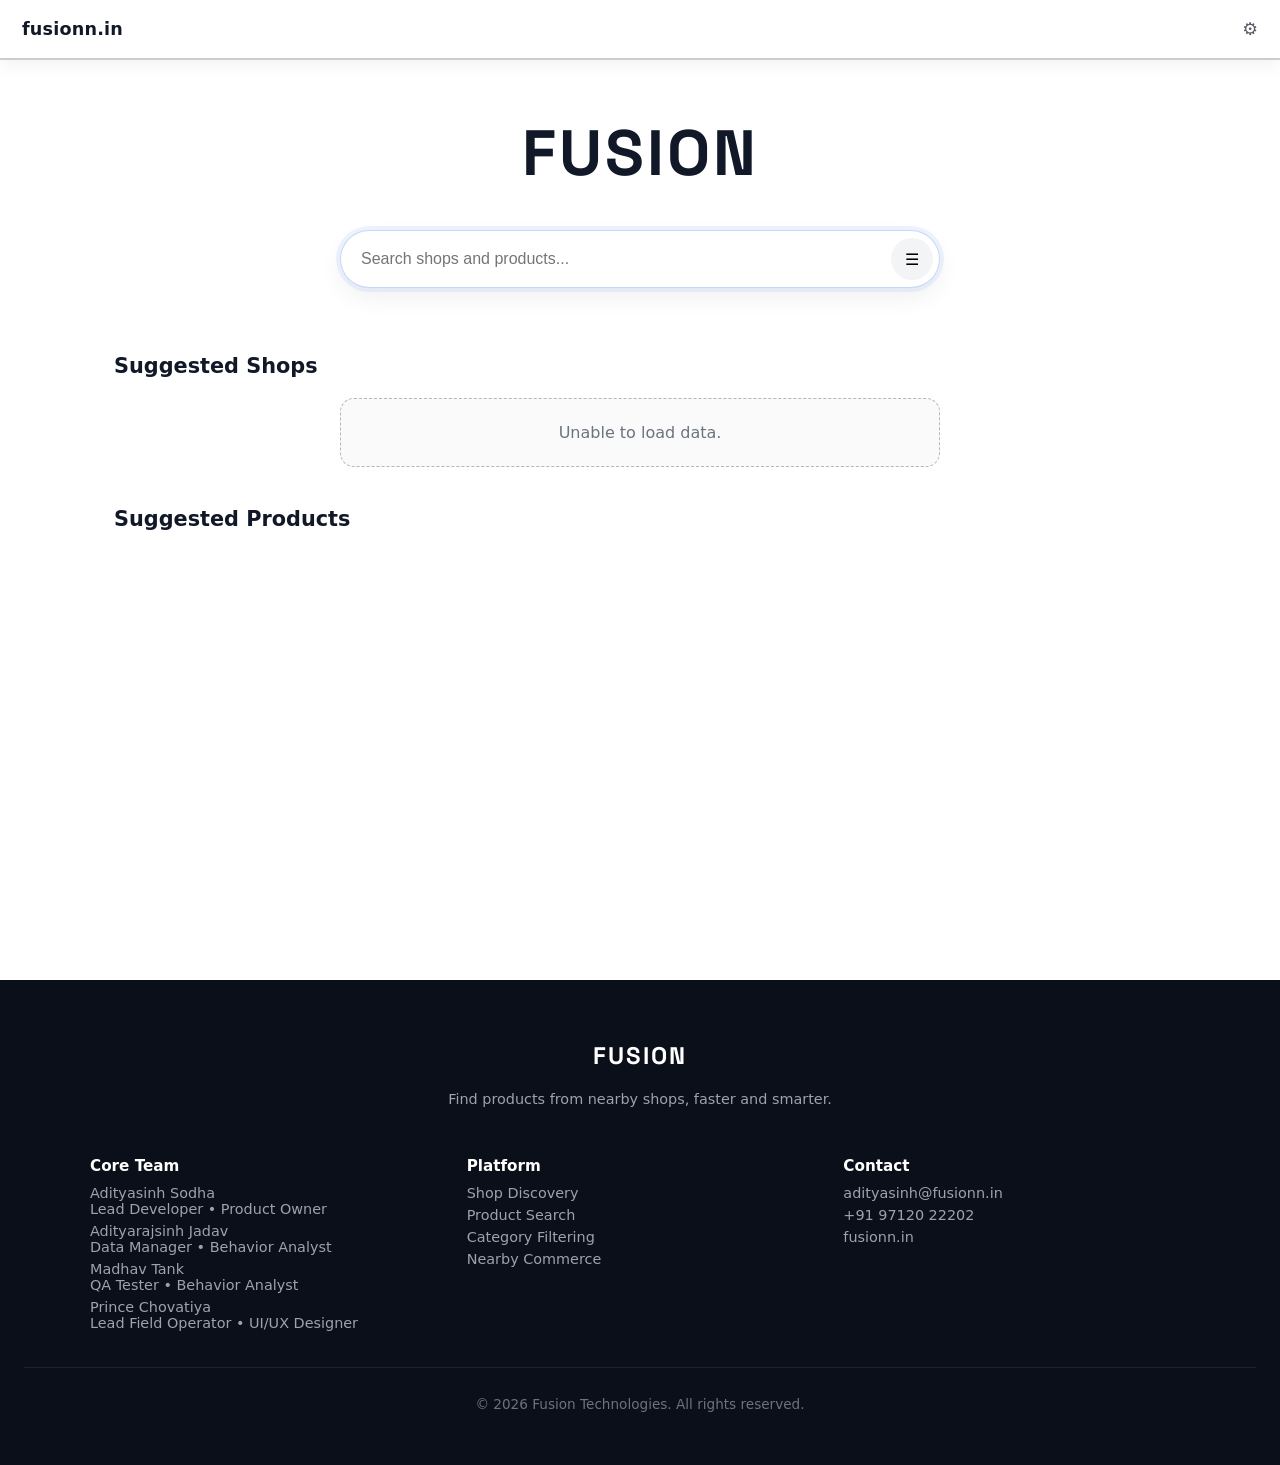
<file: index.html>
<!DOCTYPE html>
<html lang="en">
<head>
  <meta charset="UTF-8">
  <meta name="viewport" content="width=device-width, initial-scale=1.0">
  <meta name="theme-color" content="#0f172a">
  <meta name="apple-mobile-web-app-capable" content="yes">
  <meta name="apple-mobile-web-app-status-bar-style" content="black-translucent">
  <link rel="manifest" href="/manifest.webmanifest">
  <link rel="icon" href="/assets/icons/favicon.svg" type="image/svg+xml">
  <link rel="apple-touch-icon" href="/assets/icons/icon-180.svg">
  <link href="https://fonts.googleapis.com/css2?family=Space+Grotesk:wght@500;600;700&display=swap" rel="stylesheet">
  <link rel="stylesheet" href="style.css">
  <title>Fusion</title>
</head>
<body>
  <div id="loader" class="loader-screen">
    <div class="loader-spinner"></div>
    <p>Loading Fusion...</p>
  </div>

  <main class="app">
    <nav class="nav">
      <div class="brand">fusionn.in</div>
      <div class="settings" aria-hidden="true">⚙</div>
    </nav>

    <section class="content">
      <h1 class="logo" id="mainLogo">FUSION</h1>

      <div class="search-wrap">
        <div class="search-row">
          <input
            type="text"
            id="searchInput"
            placeholder="Search shops and products..."
            aria-label="Search shops and products"
          >
          <button id="filterBtn" aria-label="Open filter menu">☰</button>
        </div>
      </div>

      <section class="categories" id="categories"></section>

      <h2 class="section-title">Suggested Shops</h2>
<section class="shop-slider" id="shopsResults"></section>

<h2 class="section-title">Suggested Products</h2>
<section class="result-grid" id="productsResults"></section>
    </section>

<footer class="footer">

<div class="footer-top">
<h2 class="footer-brand">FUSION</h2>
<p class="footer-tagline">
Find products from nearby shops, faster and smarter.
</p>
</div>

<div class="footer-grid">

<div class="footer-col">
<h4>Core Team</h4>

<p>
Adityasinh Sodha<br>
<span>Lead Developer • Product Owner</span>
</p>

<p>
Adityarajsinh Jadav<br>
<span>Data Manager • Behavior Analyst</span>
</p>

<p>
Madhav Tank<br>
<span>QA Tester • Behavior Analyst</span>
</p>

<p>
Prince Chovatiya<br>
<span>Lead Field Operator • UI/UX Designer</span>
</p>

</div>

<div class="footer-col">
<h4>Platform</h4>
<p>Shop Discovery</p>
<p>Product Search</p>
<p>Category Filtering</p>
<p>Nearby Commerce</p>
</div>

<div class="footer-col">
<h4>Contact</h4>
<p>adityasinh@fusionn.in</p>
<p>+91 97120 22202</p>
<p>fusionn.in</p>
</div>

</div>

<div class="footer-bottom">
<p>© 2026 Fusion Technologies. All rights reserved.</p>
</div>

</footer>
  </main>

<script src="script.js"></script>
</body>
</html>
</file>
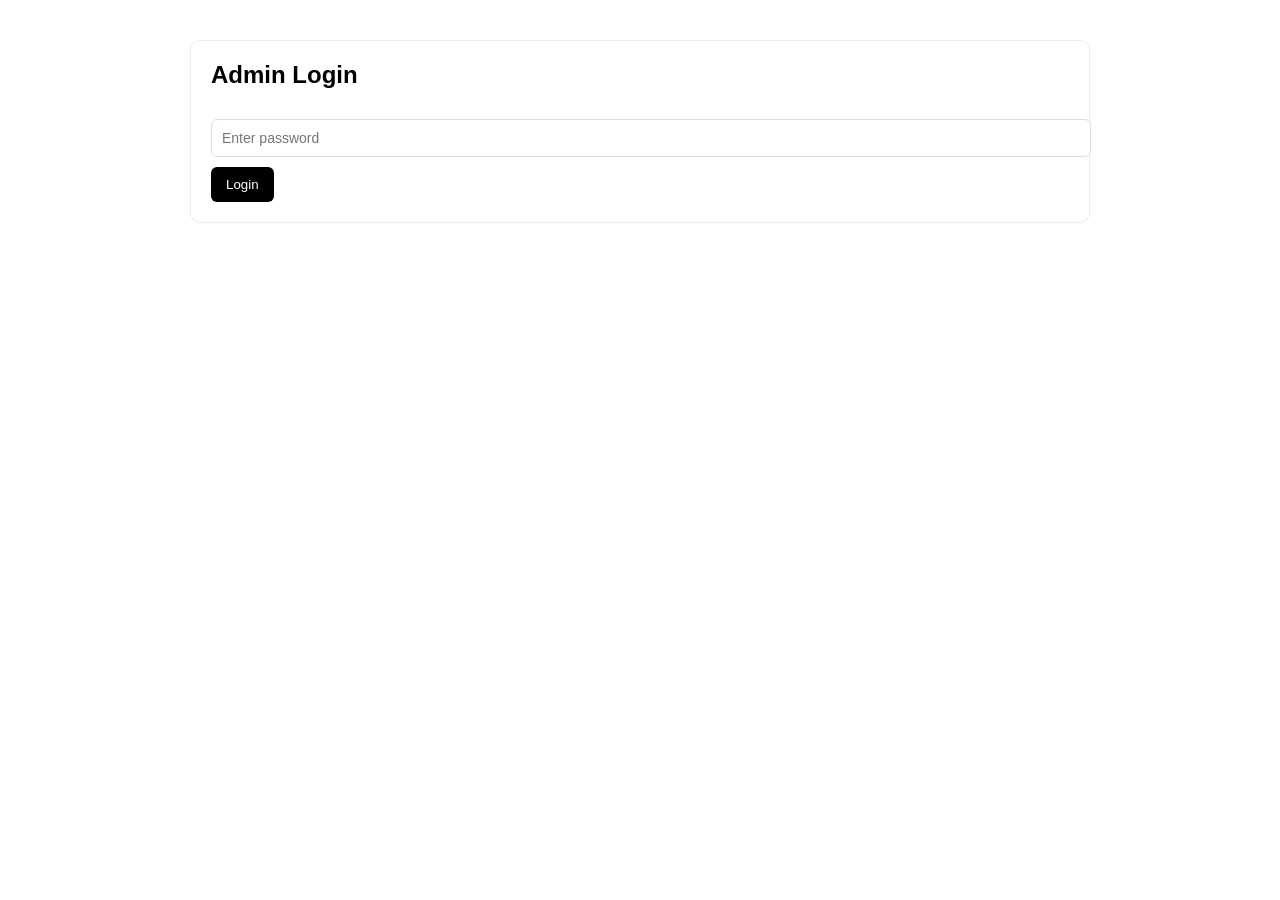
<file: admin.html>
<!DOCTYPE html>
<html>
<head>
<title>Admin Panel</title>
<meta name="viewport" content="width=device-width, initial-scale=1.0">
<meta name="theme-color" content="#0f172a">
<meta name="apple-mobile-web-app-capable" content="yes">
<meta name="apple-mobile-web-app-status-bar-style" content="black-translucent">
<link rel="manifest" href="/admin-manifest.webmanifest">
<link rel="icon" href="/assets/icons/favicon.svg" type="image/svg+xml">
<link rel="apple-touch-icon" href="/assets/icons/icon-180.svg">
<style>
body {
  margin: 0;
  font-family: Arial;
  background: #ffffff;
}

.container {
  max-width: 900px;
  margin: 40px auto;
}

.card {
  background: #fff;
  border: 1px solid #eee;
  border-radius: 10px;
  padding: 20px;
  margin-bottom: 20px;
}

h2 {
  margin-top: 0;
}

input, select, textarea {
  width: 100%;
  padding: 10px;
  margin-top: 10px;
  border: 1px solid #ddd;
  border-radius: 6px;
  font-size: 14px;
}

button {
  margin-top: 10px;
  padding: 10px 15px;
  border: none;
  border-radius: 6px;
  background: black;
  color: white;
  cursor: pointer;
}

button:hover {
  opacity: 0.85;
}

.data-item {
  border-bottom: 1px solid #eee;
  padding: 10px 0;
  display: flex;
  justify-content: space-between;
  align-items: center;
}

.data-text {
  font-size: 13px;
  word-break: break-all;
}

.delete-btn {
  background: red;
}

#toast {
  position: fixed;
  bottom: 20px;
  right: 20px;
  background: #111;
  color: #fff;
  padding: 12px 18px;
  border-radius: 8px;
  font-size: 14px;
  opacity: 0;
  transform: translateY(20px);
  transition: all 0.3s ease;
  z-index: 999;
}

#toast.show {
  opacity: 1;
  transform: translateY(0);
}

#toast.success {
  background: #16a34a;
}

#toast.error {
  background: #dc2626;
}

#loader {
  position: fixed;
  top: 0;
  left: 0;
  width: 100%;
  height: 100%;
  background: #ffffff;
  display: none;
  align-items: center;
  justify-content: center;
  z-index: 9999;
}

.spinner {
  width: 45px;
  height: 45px;
  border: 4px solid #e5e7eb;
  border-top: 4px solid #2563eb;
  border-radius: 50%;
  animation: spin 0.8s linear infinite;
}

@keyframes spin {
  to {
    transform: rotate(360deg);
  }
}

/* Mobile */
/* MOBILE APP UI */
@media (max-width: 600px) {

  body {
    margin: 0;
    padding: 0;
    background: #fff;
  }

  .container {
    margin: 0;
    max-width: 100%;
  }

  .card {
    border: none;
    border-radius: 0;
    padding: 15px;
    margin: 0;
    border-bottom: 1px solid #eee;
  }

  h2, h3 {
    font-size: 18px;
    margin-bottom: 10px;
  }

  input, select {
    font-size: 16px;
    padding: 12px;
  }

  button {
    font-size: 14px;
    padding: 10px 12px;
  }

  /* TABLE → MOBILE CARDS */
  table {
    display: block;
    border: none;
  }

  thead {
    display: none;
  }

  tbody {
    display: block;
  }

  tr {
    display: block;
    border: 1px solid #eee;
    border-radius: 10px;
    margin-bottom: 12px;
    padding: 10px;
  }

  td {
    display: flex;
    justify-content: space-between;
    padding: 6px 0;
    border: none !important;
    font-size: 14px;
  }

  td::before {
    content: attr(data-label);
    font-weight: bold;
    color: #555;
  }

  td:last-child {
    justify-content: flex-end;
    gap: 8px;
  }

  td button {
    margin: 0;
  }

  img {
    width: 60px !important;
    height: auto;
  }

  /*  Floating Add Button */
  #addBtn {
    position: fixed;
    bottom: 20px;
    right: 20px;
    border-radius: 50%;
    width: 55px;
    height: 55px;
    font-size: 22px;
    padding: 0;
    display: flex;
    align-items: center;
    justify-content: center;
  }

  /* Toast full width */
  #toast {
    left: 10px;
    right: 10px;
    bottom: 15px;
    text-align: center;
  }

  .add-btn {
  background: #2563eb !important;
}

.add-btn:hover {
  background: #1d4ed8 !important;
}

}

</style>

</head>
<body>

<div class="container">

  <div class="card" id="loginBox">
    <h2>Admin Login</h2>
    <input id="pass" placeholder="Enter password">
    <button onclick="login()">Login</button>
  </div>

  <div id="panel" style="display:none;">

    <div class="card">
      <h2>Dashboard</h2>
      <select id="collection"></select>
      <button onclick="loadData()">Load Data</button>
    </div>

    <div class="card">
      <h3>Data</h3>
      <div id="data"></div>
    </div>

    <div class="card">
      <button id="addBtn" class="add-btn" onclick="addRow()" style="display:none;">+</button>
    </div>

  </div>

</div>
<script>
const API = "https://fusion-back.onrender.com"

let ADMIN_TOKEN = localStorage.getItem("admin_token") || ""

function getHeaders(json = false) {
  const headers = {
    Authorization: "Bearer " + ADMIN_TOKEN
  }
  if (json) headers['Content-Type'] = 'application/json'
  return headers
}

async function login() {
  const res = await fetch(API + '/login', {
    method: 'POST',
    headers: {'Content-Type': 'application/json'},
    body: JSON.stringify({ password: pass.value })
  })

  const data = await res.json()

  if (data.token) {
    ADMIN_TOKEN = data.token
    localStorage.setItem("admin_token", ADMIN_TOKEN)

    loginBox.style.display = 'none'
    panel.style.display = 'block'

    collection.innerHTML = `
      <option value="shops">shops</option>
      <option value="products">products</option>
      <option value="categories">categories</option>
    `

    collection.value = "shops"
    loadData()
  } else {
    alert('Wrong password')
  }
}

async function loadData() {
  showLoader()

  try {
    const res = await fetch(API + '/data/' + collection.value, {
      headers: getHeaders()
    })

    if (res.status === 401) {
      localStorage.removeItem("admin_token")
      location.reload()
      return
    }

    const data = await res.json()

    const dataDiv = document.getElementById('data')
    const addBtn = document.getElementById('addBtn')

    dataDiv.innerHTML = ''
    addBtn.style.display = 'none'

    if (data.length === 0) {
      dataDiv.innerHTML = "No data found"
      hideLoader()
      return
    }

    addBtn.style.display = 'inline-block'

    const table = document.createElement('table')
    table.style.width = '100%'
    table.style.border = '1px solid #ddd'

    const keys = Object.keys(data[0]).filter(k => k !== '_id')

    const thead = document.createElement('thead')
    const headerRow = document.createElement('tr')

    keys.forEach(key => {
      const th = document.createElement('th')
      th.innerText = key
      th.style.padding = '10px'
      th.style.border = '1px solid #ddd'
      th.style.background = '#f9f9f9'
      headerRow.appendChild(th)
    })

    const actionTh = document.createElement('th')
    actionTh.innerText = 'Action'
    headerRow.appendChild(actionTh)

    thead.appendChild(headerRow)
    table.appendChild(thead)

    const tbody = document.createElement('tbody')

    data.forEach(item => {
      const tr = document.createElement('tr')

      keys.forEach(key => {
        const td = document.createElement('td')
        let value = item[key]

        if (key === 'image') {
          value = `<img src="${value}" width="50">`
        }

        td.innerHTML = value || ''
        td.setAttribute('data-label', key)
        td.style.padding = '10px'
        td.style.border = '1px solid #eee'
        tr.appendChild(td)
      })

      const actionTd = document.createElement('td')
      actionTd.setAttribute('data-label', 'Action')

      actionTd.innerHTML = `
        <button onclick="editRow(this, '${item._id}')">Edit</button>
        <button onclick="del('${item._id}')">Delete</button>
      `

      tr.appendChild(actionTd)
      tbody.appendChild(tr)
    })

    table.appendChild(tbody)

    const wrapper = document.createElement('div')
    wrapper.style.overflowX = 'auto'
    wrapper.appendChild(table)

    dataDiv.appendChild(wrapper)

    hideLoader()

  } catch (err) {
    hideLoader()
    showToast("Failed to load data", "error")
  }
}

function addRow() {
  const table = document.querySelector('#data table')
  if (!table) return

  const tbody = table.querySelector('tbody')
  const keys = Array.from(table.querySelectorAll('thead th'))
    .map(th => th.innerText)
    .filter(k => k !== 'Action')

  const tr = document.createElement('tr')

  keys.forEach(key => {
    const td = document.createElement('td')
    const input = document.createElement('input')

    input.placeholder = key
    input.style.width = '100%'

    td.setAttribute('data-label', key)
    td.appendChild(input)
    tr.appendChild(td)
  })

  const actionTd = document.createElement('td')
  actionTd.setAttribute('data-label', 'Action')

  actionTd.innerHTML = `
    <button onclick="saveRow(this)">Save</button>
    <button onclick="this.parentElement.parentElement.remove()">Cancel</button>
  `

  tr.appendChild(actionTd)
  tbody.appendChild(tr)
}

async function saveRow(btn) {
  const tr = btn.parentElement.parentElement
  const inputs = tr.querySelectorAll('input')
  const obj = {}

  inputs.forEach(input => {
    obj[input.placeholder] = input.value
  })

  try {
    const res = await fetch(API + '/add/' + collection.value, {
      method: 'POST',
      headers: getHeaders(true),
      body: JSON.stringify(obj)
    })

    if (res.ok) {
      showToast("Added successfully")
      loadData()
    } else {
      showToast("Add failed", "error")
    }
  } catch {
    showToast("Server error", "error")
  }
}

function editRow(btn, id) {
  const tr = btn.parentElement.parentElement
  const tds = tr.querySelectorAll('td')

  for (let i = 0; i < tds.length - 1; i++) {
    const text = tds[i].innerText
    tds[i].innerHTML = `<input value="${text}" style="width:100%">`
  }

  tds[tds.length - 1].innerHTML = `
    <button onclick="updateRow(this, '${id}')">Save</button>
    <button onclick="loadData()">Cancel</button>
  `
}

async function updateRow(btn, id) {
  const tr = btn.parentElement.parentElement
  const inputs = tr.querySelectorAll('input')
  const headers = document.querySelectorAll('thead th')

  const obj = {}

  inputs.forEach((input, i) => {
    obj[headers[i].innerText] = input.value
  })

  try {
    const res = await fetch(API + '/update/' + collection.value + '/' + id, {
      method: 'PUT',
      headers: getHeaders(true),
      body: JSON.stringify(obj)
    })

    if (res.ok) {
      showToast("Updated successfully")
      loadData()
    } else {
      showToast("Update failed", "error")
    }
  } catch {
    showToast("Server error", "error")
  }
}

async function del(id) {
  if (!confirm("Are you sure?")) return

  try {
    const res = await fetch(API + '/delete/' + collection.value + '/' + id, {
      method: 'DELETE',
      headers: getHeaders()
    })

    if (res.ok) {
      showToast("Deleted successfully")
      loadData()
    } else {
      showToast("Delete failed", "error")
    }
  } catch {
    showToast("Server error", "error")
  }
}

function showToast(message, type = 'success') {
  const toast = document.getElementById('toast')
  toast.innerText = message
  toast.className = 'show ' + type

  setTimeout(() => {
    toast.className = toast.className.replace('show', '')
  }, 2500)
}

function showLoader() {
  document.getElementById('loader').style.display = 'flex'
}

function hideLoader() {
  document.getElementById('loader').style.display = 'none'
}

// auto login
if (ADMIN_TOKEN) {
  loginBox.style.display = 'none'
  panel.style.display = 'block'

  collection.innerHTML = `
    <option value="shops">shops</option>
    <option value="products">products</option>
    <option value="categories">categories</option>
  `

  collection.value = "shops"
  loadData()
}

if ('serviceWorker' in navigator) {
  window.addEventListener('load', () => {
    navigator.serviceWorker.register('/admin-service-worker.js', { scope: '/admin.html' }).catch(() => {})
  })
}
</script>
<div id="toast"></div>
<div id="loader">
  <div class="spinner"></div>
</div>
</body>
</html>
</file>
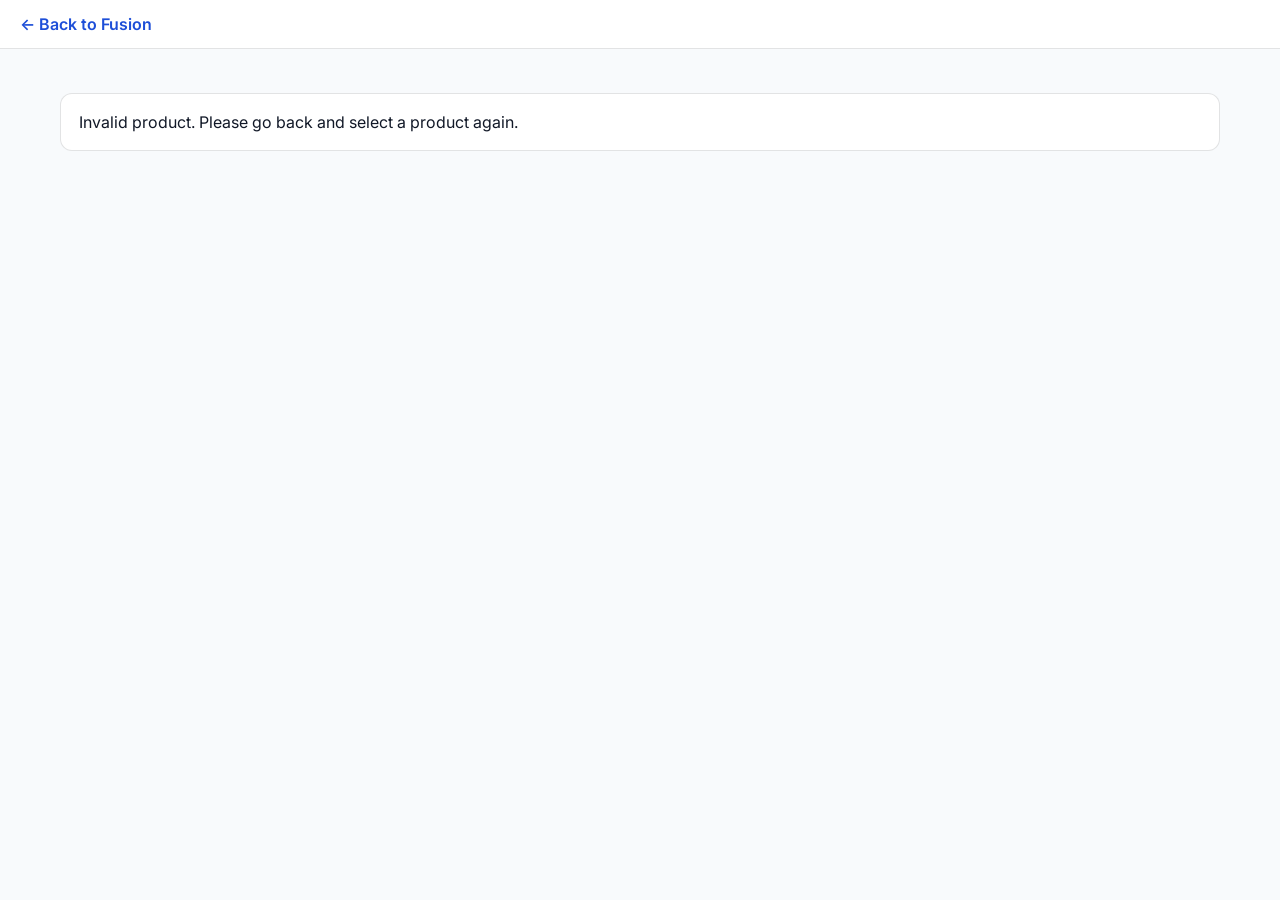
<file: product.html>
<!DOCTYPE html>
<html lang="en">
<head>
  <meta charset="UTF-8">
  <meta name="viewport" content="width=device-width, initial-scale=1.0">
  <meta name="theme-color" content="#0f172a">
  <meta name="apple-mobile-web-app-capable" content="yes">
  <meta name="apple-mobile-web-app-status-bar-style" content="black-translucent">
  <link rel="manifest" href="/manifest.webmanifest">
  <link rel="icon" href="/assets/icons/favicon.svg" type="image/svg+xml">
  <link rel="apple-touch-icon" href="/assets/icons/icon-180.svg">
  <link rel="preconnect" href="https://fonts.googleapis.com">
  <link rel="preconnect" href="https://fonts.gstatic.com" crossorigin>
  <link href="https://fonts.googleapis.com/css2?family=Inter:wght@400;500;600;700&display=swap" rel="stylesheet">
  <link rel="stylesheet" href="product.css">
  <title>Product Details - Fusion</title>
</head>
<body>
  <header class="topbar">
    <a class="back-link" href="index.html">← Back to Fusion</a>
  </header>

  <main class="product-page" id="productPage">
    <p class="loading">Loading product details...</p>
  </main>

  <script src="product.js"></script>
</body>
</html>
</file>
<file: style.css>
:root {
  --ink: #111827;
  --muted: #6b7280;
  --bg: #f6f7fb;
  --panel: #ffffff;
  --accent: #2563eb;
  --soft: rgba(17, 24, 39, 0.08);
  --surface: #ffffff;
  --surface-2: #f9fafb;
  --border: rgba(17, 24, 39, 0.08);
  --shadow: 0 10px 30px rgba(0, 0, 0, 0.06);
}

* {
  box-sizing: border-box;
}

body {
  margin: 0;
  font-family: Inter, system-ui, -apple-system, Segoe UI, Roboto, Arial, sans-serif;
  background: #ffffff;
  color: var(--ink);
}

.app {
  min-height: 100vh;
}

.nav {
  height: 60px;
  display: flex;
  align-items: center;
  justify-content: space-between;
  padding: 0 22px;
  background: var(--panel);
  border-bottom: 2px solid rgba(17, 24, 39, 0.22);
  box-shadow: 0 4px 20px rgba(0, 0, 0, 0.06);
  position: sticky;
  top: 0;
  backdrop-filter: blur(10px);
  z-index: 1000;
}

.brand {
  font-size: 1.1rem;
  font-weight: 600;
  letter-spacing: 0.2px;
}

.settings {
  font-size: 1.1rem;
  opacity: 0.7;
  cursor: pointer;
}

.content {
  max-width: 1100px;
  margin: 0 auto;
  padding: 42px 24px;
  min-height: calc(100vh - 60px);
}

.logo {
  text-align: center;
  font-family: "Space Grotesk", system-ui;
  font-size: clamp(2.4rem, 6vw, 4rem);
  font-weight: 700;
  letter-spacing: 3px;
  margin: 10px 0 36px;
}

.search-wrap {
  max-width: 600px;
  margin: 0 auto 30px;
}

.search-row {
  display: flex;
  align-items: center;
  background: white;
  border: 1px solid rgba(37, 99, 235, 0.25);
  border-radius: 999px;
  padding: 6px;
  gap: 6px;
  box-shadow: 0 0 0 4px rgba(37, 99, 235, 0.08), 0 10px 25px rgba(0, 0, 0, 0.06);
  transition: 0.2s;
}

.search-row input {
  flex: 1;
  height: 44px;
  border: none;
  outline: none;
  padding: 0 14px;
  font-size: 1rem;
  background: transparent;
}

.search-row button {
  width: 42px;
  height: 42px;
  border: none;
  border-radius: 50%;
  background: #f3f4f6;
  cursor: pointer;
  font-size: 1rem;
  transition: 0.2s;
}

.search-row button:hover {
  background: #e5e7eb;
}

.categories {
  display: flex;
  flex-wrap: wrap;
  justify-content: center;
  gap: 10px;
  margin: 24px 0 36px;
}

.category {
  padding: 10px 14px;
  border-radius: 999px;
  font-size: 0.9rem;
  font-weight: 500;
  border: 1px solid var(--border);
  background: #ffffff;
  color: #111827;
  cursor: pointer;
  transition: 0.25s;
}

.category:hover {
  background: var(--border);
}

.category.active {
  border-color: rgba(37, 99, 235, 0.45);
  background: rgba(37, 99, 235, 0.08);
  color: #1d4ed8;
}

.section-title {
  font-size: 1.3rem;
  font-weight: 600;
  margin: 10px 0 16px;
  color: var(--ink);
}

.result-grid {
  display: grid;
  grid-template-columns: repeat(4, minmax(0, 1fr));
  gap: 16px;
}



.product-link {
  text-decoration: none;
  color: inherit;
  display: block;
}

.shop-card,
.product-card {
  background: white;
  border: 1px solid rgba(37, 99, 235, 0.18);
  border-radius: 18px;
  padding: 16px;
  box-shadow: 0 0 0 3px rgba(37, 99, 235, 0.05), 0 6px 18px rgba(0, 0, 0, 0.04);
  transition: 0.25s ease;
}

.shop-card:hover,
.product-card:hover {
  transform: translateY(-4px);
  box-shadow: 0 14px 30px rgba(0, 0, 0, 0.08);
  border-color: rgba(37, 99, 235, 0.25);
}

.shop-card h3,
.product-meta h3 {
  font-size: 1rem;
  margin: 0 0 6px;
}

.shop-card p {
  margin: 0;
  color: #6b7280;
  font-size: 0.92rem;
}

.product-image {
  width: 100%;
  aspect-ratio: 4 / 3;
  object-fit: cover;
  border-radius: 12px;
  margin-bottom: 12px;
}

.product-meta {
  display: grid;
  gap: 6px;
}

.product-category {
  margin: 0;
  font-size: 0.85rem;
  color: #1d4ed8;
  font-weight: 600;
}

.product-description {
  margin: 0;
  color: #6b7280;
  font-size: 0.9rem;
  line-height: 1.3;
}

.empty-state {
  grid-column: 1 / -1;
  border: 1px dashed rgba(107, 114, 128, 0.5);
  border-radius: 14px;
  padding: 24px;
  text-align: center;
  color: #6b7280;
  background: #fafafa;
}

.footer {
  margin-top: 80px;
  padding: 40px 24px;
  background: #0b0f19;
  color: #e5e7eb;
}

.footer-top {
  text-align: center;
  margin-bottom: 30px;
}

.footer-brand {
  font-family: "Space Grotesk", system-ui;
  font-weight: 700;
  font-size: 1.5rem;
  letter-spacing: 2px;
  color: white;
}

.footer-tagline {
  color: #9ca3af;
  font-size: 0.9rem;
  margin-top: 6px;
}

.footer-grid {
  max-width: 1100px;
  margin: 0 auto 30px;
  display: grid;
  grid-template-columns: repeat(3, 1fr);
  gap: 30px;
}

.footer-col h4 {
  font-size: 0.95rem;
  margin-bottom: 10px;
  color: white;
}

.footer-col p {
  margin: 6px 0;
  font-size: 0.9rem;
  color: #9ca3af;
}

.footer-col p:hover {
  color: white;
}

.footer-bottom {
  text-align: center;
  font-size: 0.85rem;
  color: #6b7280;
  border-top: 1px solid rgba(255, 255, 255, 0.08);
  padding-top: 14px;
}

.loader-screen {
  position: fixed;
  inset: 0;
  background: #ffffff;
  display: flex;
  flex-direction: column;
  align-items: center;
  justify-content: center;
  z-index: 9999;
}

.loader-screen.hidden,
.hidden {
  display: none;
}

.loader-spinner {
  width: 48px;
  height: 48px;
  border: 4px solid #e5e7eb;
  border-top: 4px solid #111827;
  border-radius: 50%;
  animation: spin 0.8s linear infinite;
  margin-bottom: 14px;
}

@keyframes spin {
  to {
    transform: rotate(360deg);
  }
}

@media (max-width: 980px) {
  .result-grid {
    grid-template-columns: repeat(3, minmax(0, 1fr));
  }
}

@media (max-width: 700px) {
  .footer-grid {
    grid-template-columns: 1fr;
    text-align: center;
  }

  .result-grid {
    grid-template-columns: repeat(2, minmax(0, 1fr));
  }
}

@media (max-width: 520px) {
  .result-grid {
    grid-template-columns: 1fr;
  }
}

/* ---------------- MOBILE-FIRST IMPROVEMENTS ---------------- */

@media (max-width: 768px){

.nav{
height:52px;
padding:0 14px;
}

.brand{
font-size:.95rem;
}

.content{
padding:14px;
}

.logo{
font-size:2rem;
letter-spacing:1px;
margin:8px 0 18px;
}

.search-wrap{
margin-bottom:18px;
}

.search-row{
padding:4px;
border-radius:16px;
box-shadow:none;
}

.search-row input{
height:40px;
font-size:.95rem;
padding:0 10px;
}

.search-row button{
width:38px;
height:38px;
}

.categories{
justify-content:flex-start;
overflow-x:auto;
flex-wrap:nowrap;
padding-bottom:8px;
gap:8px;
margin:16px 0 22px;
}

.categories::-webkit-scrollbar{
display:none;
}

.category{
white-space:nowrap;
font-size:.8rem;
padding:8px 12px;
}

.section-title{
font-size:1rem;
margin-bottom:12px;
}

.result-grid{
grid-template-columns:1fr 1fr;
gap:10px;
}

.shop-card,
.product-card{
padding:10px;
border-radius:14px;
}

.product-image{
border-radius:10px;
margin-bottom:8px;
}

.shop-card h3,
.product-meta h3{
font-size:.9rem;
}

.product-category{
font-size:.75rem;
}

.product-description,
.shop-card p{
font-size:.78rem;
line-height:1.2;
}

.footer{
margin-top:40px;
padding:25px 18px;
}

.footer-grid{
grid-template-columns:1fr;
gap:20px;
text-align:center;
}

.footer-col p{
font-size:.8rem;
}

}

/* EXTRA SMALL PHONES */

@media (max-width:480px){

.result-grid{
grid-template-columns:repeat(2,1fr);
gap:10px;
}

.logo{
font-size:1.7rem;
}

.search-row input{
font-size:.85rem;
}

.shop-card,
.product-card{
padding:9px;
}

}

.product-description{
display:-webkit-box;
-webkit-line-clamp:2;
-webkit-box-orient:vertical;
overflow:hidden;
}

.shop-slider {
  max-width: 600px;
  margin: 20px auto 40px;
  position: relative;
}

.shop-slide {
  position: relative;
  height: 260px;
  border-radius: 18px;
  overflow: hidden;
  border: 2px solid rgba(255,255,255,0.8);
}

.shop-slide img {
  width: 100%;
  height: 100%;
  object-fit: cover;
}

.shop-overlay {
  position: absolute;
  bottom: 0;
  left: 0;
  width: 100%;
  padding: 14px;
  background: linear-gradient(to top, rgba(0,0,0,0.7), transparent);
  color: white;
  font-size: 1.1rem;
  font-weight: 600;
}

.shop-nav {
  position: absolute;
  top: 50%;
  transform: translateY(-50%);
  font-size: 26px;
  background: rgba(0,0,0,0.4);
  color: white;
  border: none;
  width: 40px;
  height: 40px;
  border-radius: 50%;
  cursor: pointer;
}

.shop-prev { left: 10px; }
.shop-next { right: 10px; }

.shop-dots {
  display: flex;
  justify-content: center;
  gap: 6px;
  margin-top: 10px;
}

.shop-dot {
  width: 6px;
  height: 6px;
  border-radius: 50%;
  background: #ccc;
}

.shop-dot.active {
  background: #111;
}

.shop-slide {
  position: relative;
  height: 260px;
  border-radius: 18px;
  overflow: hidden;
}

.shop-slide-inner {
  display: flex;
  width: 100%;
  height: 100%;
  transition: transform 0.4s ease;
}

.shop-slide-item {
  min-width: 100%;
  height: 100%;
  position: relative;
}

.shop-slide-item img {
  width: 100%;
  height: 100%;
  object-fit: cover;
}
</file>
<file: product.css>
:root {
  --ink: #111827;
  --muted: #6b7280;
  --panel: #ffffff;
  --accent: #2563eb;
  --border: rgba(17, 24, 39, 0.12);
}

* { box-sizing: border-box; }

body {
  margin: 0;
  font-family: Inter, system-ui, -apple-system, Segoe UI, Roboto, Arial, sans-serif;
  color: var(--ink);
  background: #f8fafc;
}

.topbar {
  background: #fff;
  border-bottom: 1px solid var(--border);
  padding: 14px 20px;
  position: sticky;
  top: 0;
}

.back-link {
  text-decoration: none;
  color: #1d4ed8;
  font-weight: 600;
}

.product-page {
  max-width: 1200px;
  margin: 28px auto;
  padding: 0 20px;
  display: grid;
  grid-template-columns: 1.1fr 1.4fr 0.8fr;
  gap: 24px;
  align-items: start;
}

.gallery,
.details,
.buy-box {
  background: #fff;
  border: 1px solid var(--border);
  border-radius: 14px;
  padding: 20px;
}

.gallery img {
  width: 100%;
  border-radius: 12px;
  aspect-ratio: 1 / 1;
  object-fit: cover;
}

.category {
  color: #1d4ed8;
  font-weight: 600;
  margin: 0 0 10px;
}

h1 {
  font-size: 2rem;
  margin: 0 0 12px;
}

.rating-row {
  display: flex;
  gap: 10px;
  align-items: center;
  margin-bottom: 12px;
}

.stars { color: #f59e0b; }
.rating-text { color: var(--muted); font-size: 0.95rem; }

.description {
  color: #374151;
  line-height: 1.6;
}

.details h2 {
  margin-top: 20px;
  font-size: 1.2rem;
}

.details ul {
  margin: 0;
  padding-left: 20px;
  color: #374151;
  line-height: 1.5;
}

.buy-box .price {
  font-size: 2rem;
  margin: 0 0 8px;
  font-weight: 700;
}

.stock.in {
  color: #15803d;
  font-weight: 600;
  margin: 0 0 8px;
}

.shipping {
  margin: 0 0 16px;
  color: var(--muted);
}

.buy-box button {
  width: 100%;
  border: none;
  border-radius: 999px;
  padding: 12px;
  font-weight: 600;
  margin-bottom: 10px;
  cursor: pointer;
  background: #facc15;
}

.buy-box .buy-now {
  background: #f97316;
  color: #fff;
}

.loading,
.error {
  grid-column: 1 / -1;
  background: #fff;
  border: 1px solid var(--border);
  border-radius: 12px;
  padding: 18px;
}

@media (max-width: 1000px) {
  .product-page {
    grid-template-columns: 1fr;
  }
}
</file>
